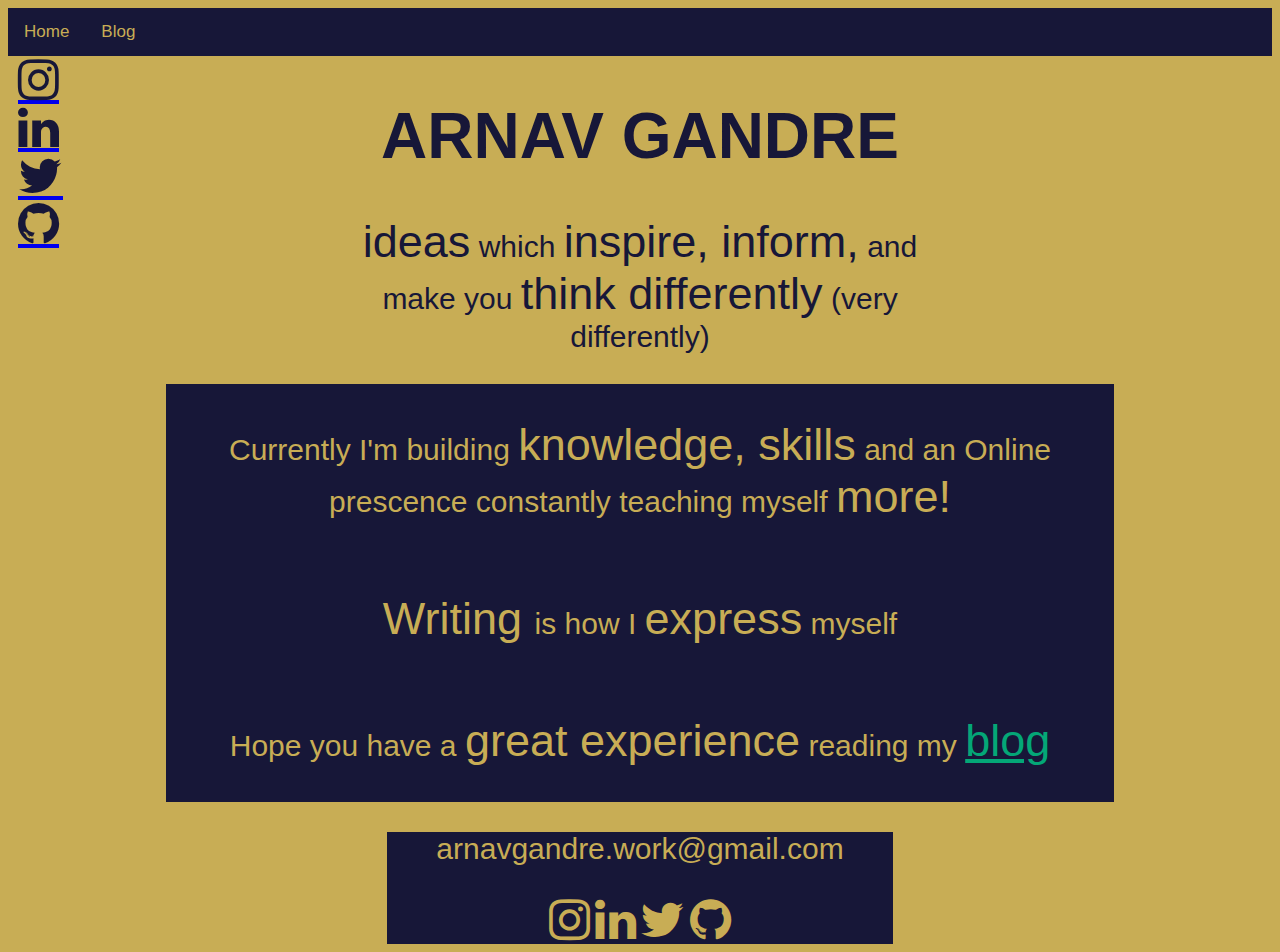
<file: index.html>
<!DOCTYPE html>
<html lang="en">
<head>
    <meta charset="UTF-8">
    <meta http-equiv="X-UA-Compatible" content="IE=edge">
    <meta name="viewport" content="width=device-width, initial-scale=1.0">
    <link rel="stylesheet" href="https://cdnjs.cloudflare.com/ajax/libs/font-awesome/4.7.0/css/font-awesome.min.css">
    <link rel="stylesheet" href="main.css">
    <script src="main.js"></script>

    <title>ARNAV GANDRE | Homepage</title>
</head>
<body>
    <div>
    <div class="topnav" id="myTopnav">
        <a href="#home" class="active">Home</a>
        <a href="https://arnavgandre.blogspot.com/"class="active">Blog</a>
        
        <a href="javascript:void(0);" class="icon" onclick="myFunction()"></a>          
        </div>
      
        
      
      </div>
      <div class="botnav" >
        <tr>
        <div id = "icones">
            <tr>
            <th><a href="https://www.instagram.com/arnavgandre/" class="active"><i class="fa fa-instagram" style="font-size:48px;color:#171738"></i></a></th>
            <th><a href="https://www.linkedin.com//in/arnav-gandre/" class="active"><i class="fa fa-linkedin" style="font-size:48px;color:#171738"></i></a></th>
            <th><a href="https://twitter.com/arnav_gandre" class="active"><i class="fa fa-twitter" style="font-size:48px;color:#171738"></i></a></th>
            <th><a href="https://github.com/ArnavGandre" class="active"><i class="fa fa-github" style="font-size:48px;color:#171738"></i></a></th>
            
        </tr>
        </div>
       
      
      </div>
    <div id="uperdiv"><h1>ARNAV GANDRE</h1>

    
        <p><span id = "big">ideas</span> which <span id = "big">inspire, inform,</span> and make you <span id = "big">think differently</span> (very differently)</p>
      
    </div>
    
    <div id = "para2">
        <div id="para21">
            <p>Currently I'm building <span id = "big">knowledge, skills</span> and an <span>Online prescence </span>constantly teaching myself <span id = "big">more!</span></p>
        </div>
        <div id = "para21">
            <p><span id = "big">Writing </span> is how I <span id = "big">express</span> myself</p>
        </div>
        <div id = "para21">
            <p>Hope you have a <span id = "big">great experience</span> reading my <span id = "big"><a href="https://arnavgandre.blogspot.com/"; id="othercolor">blog</a></span></p>
        </div>

    </div>


    <div id = "last">
        <div><p>arnavgandre.work@gmail.com</p></div>

        <div id = "icones">
            <a href="https://www.instagram.com/arnavgandre/" class="active"><i class="fa fa-instagram" style="font-size:48px;color:#C8AD55"></i></a>
            <a href="https://www.linkedin.com//in/arnav-gandre/" class="active"><i class="fa fa-linkedin" style="font-size:48px;color:#C8AD55"></i></a>
            <a href="https://twitter.com/arnav_gandre" class="active"><i class="fa fa-twitter" style="font-size:48px;color:#C8AD55"></i></a>
            <a href="https://github.com/ArnavGandre" class="active"><i class="fa fa-github" style="font-size:48px;color:#C8AD55"></i></a>
        
        </div>
    </div>
</body>
</html>
</file>
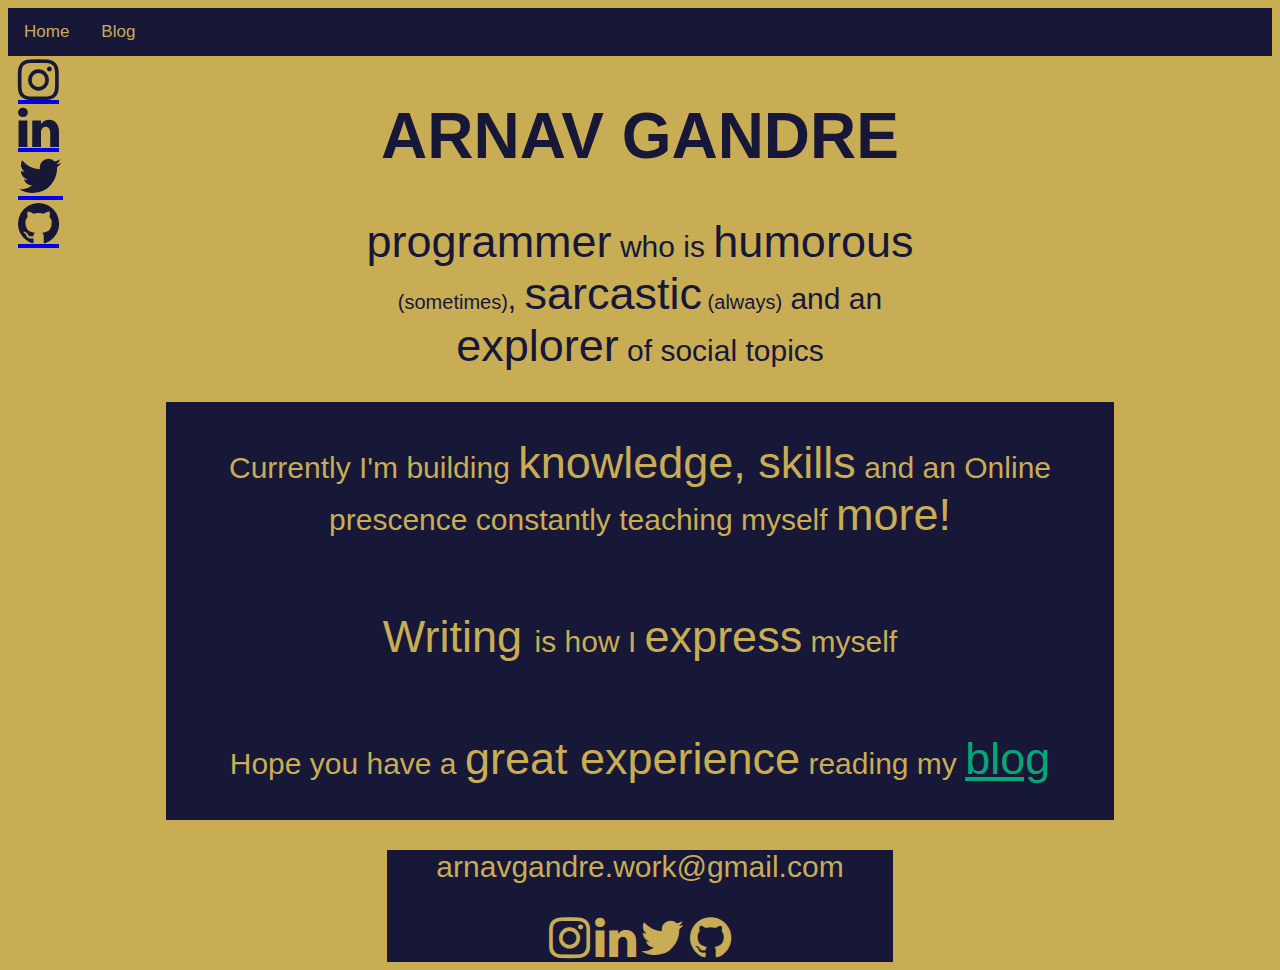
<file: main.html>
<!DOCTYPE html>
<html lang="en">
<head>
    <meta charset="UTF-8">
    <meta http-equiv="X-UA-Compatible" content="IE=edge">
    <meta name="viewport" content="width=device-width, initial-scale=1.0">
    <link rel="stylesheet" href="https://cdnjs.cloudflare.com/ajax/libs/font-awesome/4.7.0/css/font-awesome.min.css">
    <link rel="stylesheet" href="main.css">
    <script src="main.js"></script>

    <title>ARNAV GANDRE | Homepage</title>
</head>
<body>
    <div>
    <div class="topnav" id="myTopnav">
        <a href="#home" class="active">Home</a>
        <a href="https://arnavgandre.blogspot.com/"class="active">Blog</a>
        
        <a href="javascript:void(0);" class="icon" onclick="myFunction()"></a>          
        </div>
      
        
      
      </div>
      <div class="botnav" >
        <tr>
        <div id = "icones">
            <tr>
            <th><a href="https://www.instagram.com/arnavgandre/" class="active"><i class="fa fa-instagram" style="font-size:48px;color:#171738"></i></a></th>
            <th><a href="https://www.linkedin.com//in/arnav-gandre/" class="active"><i class="fa fa-linkedin" style="font-size:48px;color:#171738"></i></a></th>
            <th><a href="https://twitter.com/arnav_gandre" class="active"><i class="fa fa-twitter" style="font-size:48px;color:#171738"></i></a></th>
            <th><a href="https://github.com/ArnavGandre" class="active"><i class="fa fa-github" style="font-size:48px;color:#171738"></i></a></th>
            
        </tr>
        </div>
       
      
      </div>
    <div id="uperdiv"><h1>ARNAV GANDRE</h1>

    
        <p><span id="big">programmer</span> who is <span id="big";>humorous</span><span id="small"> (sometimes)</span>, <span id="big">sarcastic</span><span id = "small"> (always)</span> and an <span id = "big">explorer</span> of social topics</p>
    </div>
    
    <div id = "para2">
        <div id="para21">
            <p>Currently I'm building <span id = "big">knowledge, skills</span> and an <span>Online prescence </span>constantly teaching myself <span id = "big">more!</span></p>
        </div>
        <div id = "para21">
            <p><span id = "big">Writing </span> is how I <span id = "big">express</span> myself</p>
        </div>
        <div id = "para21">
            <p>Hope you have a <span id = "big">great experience</span> reading my <span id = "big"><a href="https://arnavgandre.blogspot.com/"; id="othercolor">blog</a></span></p>
        </div>

    </div>


    <div id = "last">
        <div><p>arnavgandre.work@gmail.com</p></div>

        <div id = "icones">
            <a href="https://www.instagram.com/arnavgandre/" class="active"><i class="fa fa-instagram" style="font-size:48px;color:#C8AD55"></i></a>
            <a href="https://www.linkedin.com//in/arnav-gandre/" class="active"><i class="fa fa-linkedin" style="font-size:48px;color:#C8AD55"></i></a>
            <a href="https://twitter.com/arnav_gandre" class="active"><i class="fa fa-twitter" style="font-size:48px;color:#C8AD55"></i></a>
            <a href="https://github.com/ArnavGandre" class="active"><i class="fa fa-github" style="font-size:48px;color:#C8AD55"></i></a>
        
        </div>
    </div>
</body>
</html>
</file>
<file: main.css>
html{
    background-color: #C8AD55;
    font-family: Arial;
}
.topnav {
    background-color: #171738;
    overflow: hidden;
  }
  
  /* Style the links inside the navigation bar */
  .topnav a {
    float: left;
    display: block;
    color: #C8AD55;
    text-align: center;
    padding: 14px 16px;
    text-decoration: none;
    font-family: Arial, Helvetica, sans-serif;
    font-size: 17px;
  }
  
  /* Change the color of links on hover */
  .topnav a:hover {
    background-color: #C8AD55;
    color: #171738;
  }
  
  /* Add an active class to highlight the current page */
  /* .topnav a.active {
    background-color: #04AA6D;
    color: white;
  } */
  
  /* Hide the link that should open and close the topnav on small screens */
  .topnav .icon {
    display: none;
  }

  @media screen and (max-width: 600px) {
    .topnav a:not(:first-child) {display: none;}
    .topnav a.icon {
      float: right;
      display: block;
    }
  }
  
  /* The "responsive" class is added to the topnav with JavaScript when the user clicks on the icon. This class makes the topnav look good on small screens (display the links vertically instead of horizontally) */
  @media screen and (max-width: 600px) {
    .topnav.responsive {position: relative;}
    .topnav.responsive a.icon {
      position: absolute;
      right: 0;
      top: 0;
    }
    .topnav.responsive a {
      float: none;
      display: block;
      text-align: left;
    }
  }

  #uperdiv{
    display: block;
    text-align: center;
    font-size: xx-large;
    color: #171738;
    width: 50%;
    margin: auto;
    
  }

 

  #big {
    font-size: 45px;
  }

  #small{
    font-size: 20px;
  }


  
  p{
    /* color: #171738; */
    font-size:30px ;
    /* font-size: x-large; */
  }

#para2{
    
    text-align: center;
    background-color: #171738;
    margin: auto;
    width: 75%;
    
}
#para21{
    color: #C8AD55;
    padding-top: 5px;
    padding-bottom: 5px;
}

#last{
    background-color: #171738;
    color: #C8AD55;
    display: block;
    text-align: center;
    width: 40%;
    margin: auto;
    
}

#icones{
    padding-left: 5px;
    padding-right: 5px;
}

#othercolor{
    color: #04A777;
}

.botnav {


    position: fixed;
    padding-left: 5px;
    padding-right: 5px;

  }

  .botnav i {
    display: flex;
    flex-direction: row;

  }
  
  /* Style the links inside the navigation bar */

  
  /* Change the color of links on hover */

  
  /* Add an active class to highlight the current page */
  /* .topnav a.active {
    background-color: #04AA6D;
    color: white;
  } */
  
  /* Hide the link that should open and close the topnav on small screens */
</file>
